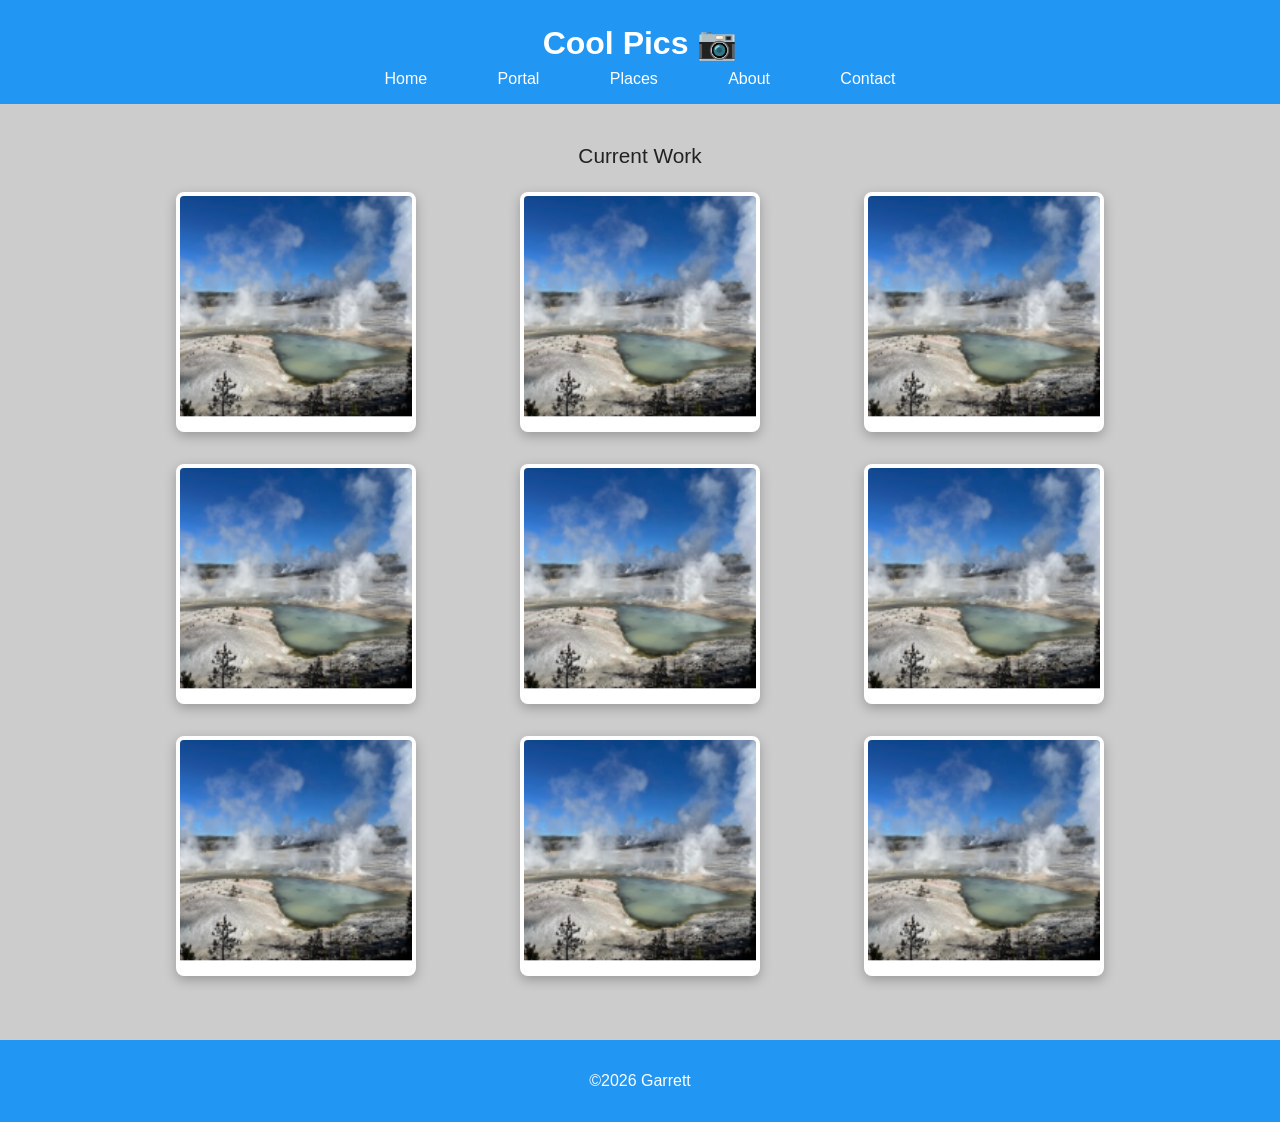
<file: coolpics/index.html>
<!DOCTYPE html>
<html lang="en">
<head>
  <meta charset="UTF-8">
  <meta name="viewport" content="width=device-width, initial-scale=1.0">
  <title>Cool Pics 📷</title>
  <link rel="stylesheet" href="styles.css">
</head>
<body>
  <header>
    <h1>Cool Pics 📷</h1>
    <nav>
      <ul>
        <li><a href="#">Home</a></li>
        <li><a href="#">Portal</a></li>
        <li><a href="#">Places</a></li>
        <li><a href="#">About</a></li>
        <li><a href="#">Contact</a></li>
      </ul>
    </nav>
  </header>
  <main>
    <h2>Current Work</h2>
    <section class="gallery">
      <img src="cap.png" alt="Geothermal Pool 1">
      <img src="cap.png" alt="Geothermal Pool 2">
      <img src="cap.png" alt="Geothermal Pool 3">
      <img src="cap.png" alt="Geothermal Pool 4">
      <img src="cap.png" alt="Geothermal Pool 5">
      <img src="cap.png" alt="Geothermal Pool 6">
      <img src="cap.png" alt="Geothermal Pool 7">
      <img src="cap.png" alt="Geothermal Pool 8">
      <img src="cap.png" alt="Geothermal Pool 9">
    </section>
  </main>
  <footer>
    <p>©2026 Garrett</p>
  </footer>
</body>
</html>
</file>
<file: coolpics/styles.css>
/* Mobile-first styles */
* {
  box-sizing: border-box;
}
body {
  margin: 0;
  font-family: Arial, Helvetica, sans-serif;
  background: #ccc;
  color: #222;
}
header {
  background: #2196f3;
  color: #fff;
  padding: 1rem 0.5rem 0.5rem 0.5rem;
  text-align: center;
}
header h1 {
  margin: 0 0 0.5rem 0;
  font-size: 2rem;
}
nav {
  display: none;
}
nav ul {
  list-style: none;
  padding: 0;
  margin: 0;
  display: flex;
  flex-direction: column;
  gap: 0.5rem;
  justify-content: center;
  align-items: center;
}
nav a {
  color: #fff;
  text-decoration: none;
  font-weight: 500;
  padding: 0.5rem 1.2rem;
  border-radius: 4px;
  transition: background 0.2s;
}
nav a:hover {
  background: #1976d2;
}
main {
  padding: 1rem 0.5rem;
  text-align: center;
}
main h2 {
  margin-top: 0.5rem;
  margin-bottom: 1.5rem;
  font-size: 1.3rem;
  font-weight: 500;
  color: #222;
}
.gallery {
  display: grid;
  grid-template-columns: 1fr;
  gap: 1rem;
  justify-items: center;
}
img {
  width: 200px;
  height: 200px;
  object-fit: cover;
  border: 4px solid #fff;
  border-radius: 8px;
  box-shadow: 0 4px 12px rgba(0,0,0,0.25);
  background: #ddd;
}
footer {
  text-align: center;
  padding: 1rem 0;
  background: #2196f3;
  color: #fff;
  font-size: 1rem;
  margin-top: 2rem;
}

/* Tablet styles */
@media (min-width: 600px) {
  nav {
    display: block;
    margin-top: 0.5rem;
  }
  nav ul {
    flex-direction: row;
    justify-content: center;
    gap: 1.5rem;
  }
  .gallery {
    grid-template-columns: repeat(2, 1fr);
    gap: 1.5rem;
  }
  img {
    width: 220px;
    height: 220px;
  }
}

/* Desktop styles */
@media (min-width: 900px) {
  header {
    text-align: center;
    padding: 1.5rem 0 1rem 0;
    display: block;
  }
  nav ul {
    gap: 2rem;
  }
  main {
    padding: 2rem 0;
    max-width: 1000px;
    margin: 0 auto;
  }
  .gallery {
    grid-template-columns: repeat(3, 1fr);
    gap: 2rem;
  }
  img {
    width: 240px;
    height: 240px;
  }
}
</file>
